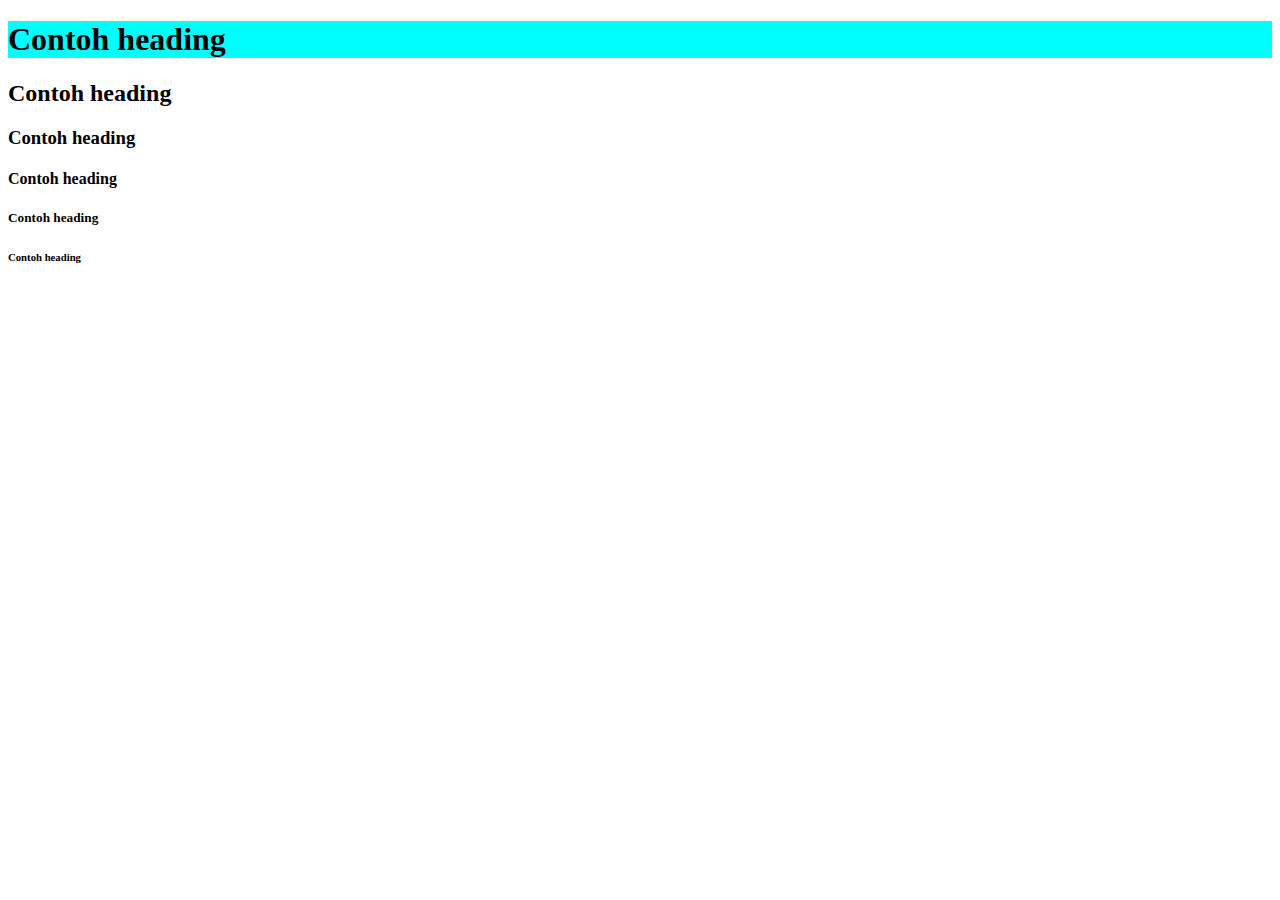
<file: index.html>
<!DOCTYPE html>
<html lang="en">
<head>
    <meta charset="UTF-8">
    <meta name="viewport" content="width=device-width, initial-scale=1.0">
    <title>edukasi - code</title>
    <link rel="stylesheet" href="style.css">
</head>
<body>
    
    <h1>Contoh heading</h1>
    <h2>Contoh heading</h2>
    <h3>Contoh heading</h3>
    <h4>Contoh heading</h4>
    <h5>Contoh heading</h5>
    <h6>Contoh heading</h6>

</body>
</html>
</file>
<file: style.css>
.container{
    text-align: center;
}

h1{
    background-color: aqua;
}
</file>
